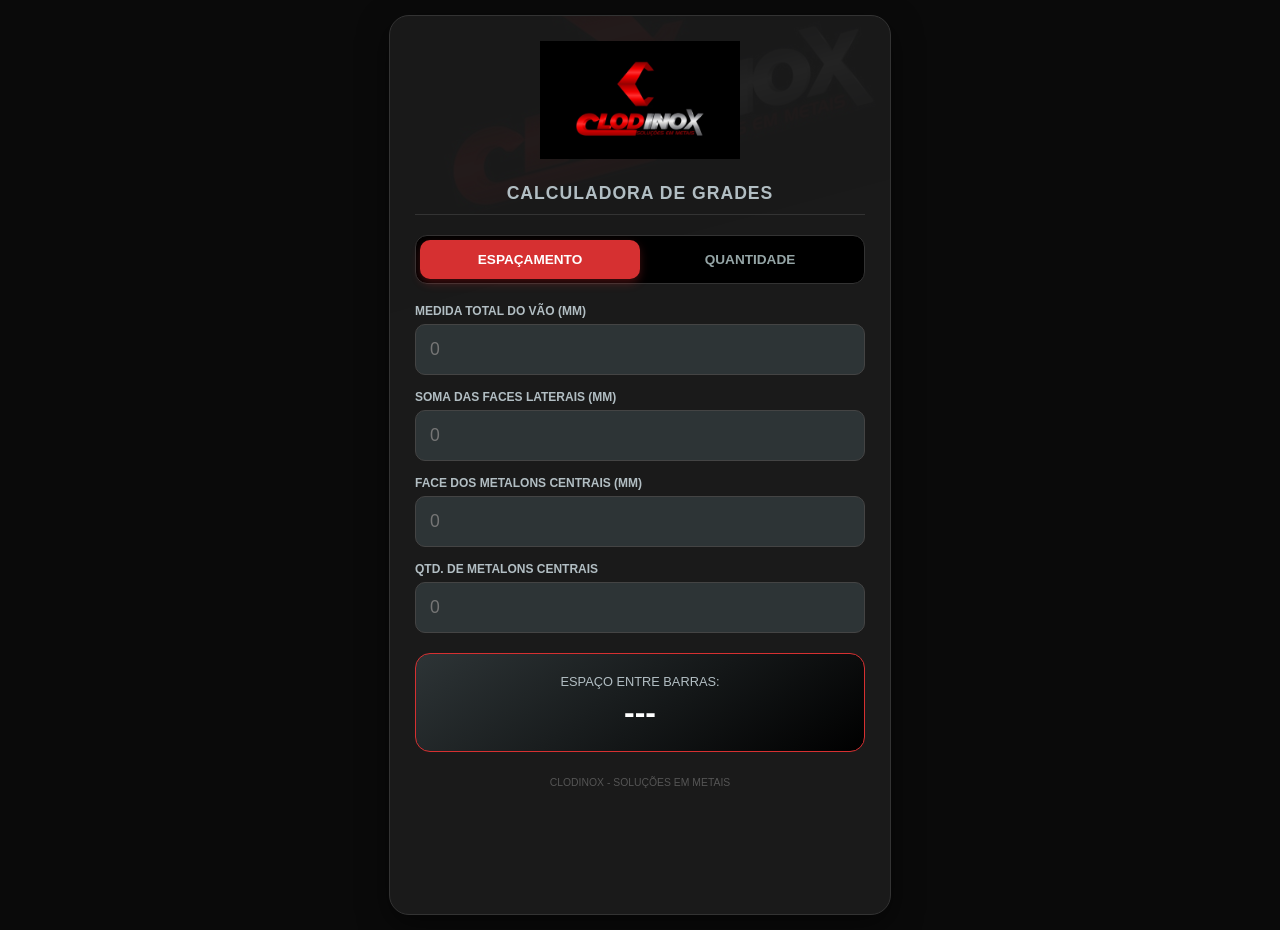
<file: index.html>
<!DOCTYPE html>
<html lang="pt-BR">
<head>
    <meta charset="UTF-8">
    <meta name="viewport" content="width=device-width, initial-scale=1.0">
    <title>Calculadora CLODINOX - Mobile</title>
    <style>
        :root {
            --primary-bg: #0a0a0a;
            --card-bg: #1a1a1a;
            --accent-red: #d63031;
            --accent-silver: #b2bec3;
            --text-main: #f5f6fa;
            --text-dim: #95a5a6;
            --input-bg: #2d3436;
            --input-border: #444;
        }
        body {
            font-family: -apple-system, BlinkMacSystemFont, "Segoe UI", Roboto, Arial, sans-serif;
            background-color: var(--primary-bg);
            color: var(--text-main);
            margin: 0;
            padding: 15px;
            display: flex;
            justify-content: center;
            min-height: 100vh;
        }
        .container {
            background: var(--card-bg);
            padding: 25px;
            border-radius: 20px;
            box-shadow: 0 10px 30px rgba(0,0,0,0.5);
            width: 100%;
            max-width: 450px;
            border: 1px solid #333;
            position: relative;
            overflow: hidden;
        }
        .watermark {
            position: absolute;
            top: 50%;
            left: 50%;
            transform: translate(-50%, -50%) rotate(-15deg);
            width: 150%;
            height: auto;
            opacity: 0.04;
            pointer-events: none;
            z-index: 0;
        }
        .container > * { position: relative; z-index: 1; }
        .logo-container { text-align: center; margin-bottom: 20px; }
        .logo-container img { max-width: 200px; height: auto; }
        h1 {
            font-size: 1.1rem;
            text-align: center;
            margin-bottom: 20px;
            color: var(--accent-silver);
            text-transform: uppercase;
            letter-spacing: 1px;
            border-bottom: 1px solid #333;
            padding-bottom: 10px;
        }
        .tab-container {
            display: flex;
            margin-bottom: 20px;
            background: #000;
            border-radius: 12px;
            padding: 4px;
            border: 1px solid #333;
        }
        .tab {
            flex: 1;
            padding: 12px;
            text-align: center;
            cursor: pointer;
            font-weight: bold;
            color: var(--text-dim);
            border-radius: 10px;
            transition: 0.3s;
            font-size: 0.85rem;
        }
        .tab.active {
            background: var(--accent-red);
            color: white;
            box-shadow: 0 4px 10px rgba(214, 48, 49, 0.3);
        }
        .input-group { margin-bottom: 15px; }
        label {
            display: block;
            margin-bottom: 6px;
            font-size: 0.75rem;
            font-weight: 600;
            color: var(--accent-silver);
            text-transform: uppercase;
        }
        input {
            width: 100%;
            padding: 14px;
            border: 1px solid var(--input-border);
            border-radius: 10px;
            box-sizing: border-box;
            font-size: 1.1rem;
            outline: none;
            background: var(--input-bg);
            color: white;
            transition: all 0.3s;
        }
        input:focus { border-color: var(--accent-red); background: #353b3d; }
        .result-box {
            margin-top: 20px;
            padding: 20px;
            background: linear-gradient(145deg, #2d3436, #000);
            border: 1px solid var(--accent-red);
            border-radius: 15px;
            text-align: center;
        }
        .result-label { font-size: 0.8rem; color: var(--accent-silver); margin-bottom: 5px; text-transform: uppercase; }
        .result-value { font-size: 2rem; font-weight: 800; color: #fff; display: block; }
        .folga-box {
            margin-top: 10px;
            font-size: 0.85rem;
            color: #ff7675;
            font-weight: 600;
            background: rgba(214, 48, 49, 0.1);
            padding: 8px;
            border-radius: 8px;
        }
        .hidden { display: none; }
        .footer { margin-top: 25px; font-size: 0.65rem; text-align: center; color: #555; text-transform: uppercase; }
    </style>
</head>
<body>

<div class="container">
    <div id="watermark-placeholder"></div>
    <div class="logo-container" id="logo-placeholder"></div>
    
    <h1>Calculadora de Grades</h1>
    
    <div class="tab-container">
        <div id="tab-direto" class="tab active" onclick="switchTab('direto')">ESPAÇAMENTO</div>
        <div id="tab-inverso" class="tab" onclick="switchTab('inverso')">QUANTIDADE</div>
    </div>

    <div class="input-group">
        <label>Medida Total do Vão (mm)</label>
        <input type="number" id="medidaTotal" placeholder="0" oninput="calcular()" inputmode="decimal">
    </div>
    <div class="input-group">
        <label>Soma das Faces Laterais (mm)</label>
        <input type="number" id="faceLaterais" placeholder="0" oninput="calcular()" inputmode="decimal">
    </div>
    <div class="input-group">
        <label>Face dos Metalons Centrais (mm)</label>
        <input type="number" id="faceCentrais" placeholder="0" oninput="calcular()" inputmode="decimal">
    </div>

    <div id="modo-direto">
        <div class="input-group">
            <label>Qtd. de Metalons Centrais</label>
            <input type="number" id="qtdMetalons" placeholder="0" oninput="calcular()" inputmode="decimal">
        </div>
        <div class="result-box">
            <div class="result-label">Espaço entre barras:</div>
            <span id="resEspacamento" class="result-value">---</span>
        </div>
    </div>

    <div id="modo-inverso" class="hidden">
        <div class="input-group">
            <label>Espaçamento Desejado (mm)</label>
            <input type="number" id="espacamentoDesejado" placeholder="0" oninput="calcular()" inputmode="decimal">
        </div>
        <div class="result-box">
            <div class="result-label">Qtd. de Metalons:</div>
            <span id="resQtd" class="result-value">---</span>
            <div id="folgaInfo" class="folga-box hidden"></div>
        </div>
    </div>

    <div class="footer">CLODINOX - SOLUÇÕES EM METAIS</div>
</div>

<script>
    const logoBase64 = "/9j/4AAQSkZJRgABAQAAAQABAAD/2wCEAAYGBgYHBgcICAcKCwoLCg8ODAwODxYQERAREBYiFRkVFRkVIh4kHhweJB42KiYmKjY+NDI0PkxERExfWl98fKcBBgYGBgcGBwgIBwoLCgsKDw4MDA4PFhAREBEQFiIVGRUVGRUiHiQeHB4kHjYqJiYqNj40MjQ+TERETF9aX3x8p//CABEIAk8D7AMBIgACEQEDEQH/xAAzAAEAAwEBAQEAAAAAAAAAAAAAAgMEBQEGBwEBAAMBAQEAAAAAAAAAAAAAAAECAwQFBv/[base64]/[base64]/mRGnGAAAAAAAAAAAAAAAAAAAAAAAAAAAAAAAAAAAAAAAAAAAAAAAAAAAAAAAA1ZVdOso08vvRSReKQikI5tfk58hZX1/PhMAAAAAAAAAAAAAAAAAAAAAAAAAAAAAAAAAAAAAAAAAAAAAAAAAAAAAAAAe9TlTp0dl7Zy+5UtJqWipaMPM+h4+/l5ht5wAAAAAAAAAAAAAAAAAAAAAAAAAAAAAAAAAAAAAAAAAAAAAAAAAAAAAAAAF/a+e05dnaU+8/sWqhaqFueaa8Fqy9XgHuhOZsV1xtea2cRbIAAAAAAAAAAAAAAAAAAAAAAAAAAAAAAAAAAAAAAAAAAAAAAAAAAAAADZt427D1Natj6NisWKx7zejXpyVSJzFaIUG/[base64]/lseavjt5mz2xze5WtrOb4dXz6XnRr0QnY5/YrSrVkjcVwvLcuPQ5/R42jVC/H061lddTywhC8nmQ6PO6PHfS8D7C/Nl82VmDP0aC5rGSejQfF5PsvkU9/Tq9Rjy9LnHF7+q4yNdJUpmTaxw+L9r8+cn6H57pJ7TWR83z/AKSZXdrGTn7vljwJAAAAAAAAAAAAAAAAAAAAAAF0Wv0zcn0EE0aQijbJ7mpvx9Jg6NOmKc6756p6tOXxf5n1Rw7OVpx5x0+Ns3r+T3qIaqa78/HKPX4Ddh0RPTXuX3s/J7vO04tMr2fbm5fZ4W3n+W1NvM7Xvt3J9Dn5Pd4+nFv+p53b6PJyx2SOLdDqmVqqKmoYOB3JotaiclfRiZWocr5v6T4kA+q6/wAv9kZcfW8PzX32J91fxPpTK1DLyLvkREAAAAAAAAAAAAAAAAAAAAAAAHV5f0GXfBa5/Vqr0wM2LocXXgDo8pfQi2zPWrpLu8fpZehfCuGXc5W3Dv5QbcHelmlxfSX0Kpry3vnZ861Zeln1blDm9y/KjbDYoV2jyNeTp8V75stj0pUOT6C/i7823mfdaM7fzbqKcxHtcTpmjkbxdLjdEsjEaI00nu35b6A0111HC+b7vCBI7/1vK2mjJP58+alH681dTONHlA+Hw/VfKgAAAAAAAAAAAAAAAAAAAAAAAFvc4nW5/WtVMu+zyqBVzduLp8QNOUADZqps5fdlXJXTPVtX5sXm6U1qtj5TpnEi+enc05adEVN5IUEdeDdfCXnjPqy+a1+Wq+KvRJDJNI9XifS9Pidln8mlWCzOd2zONEufgON9n8J3k/QM5GjFbzjkfSfIbE/Xs3qKeH9EPl+/pGhnrJ/J3b06OxnI0c+35M+zs4HXLfjPruWn50AAAAAAAAAAAAAAAAAAAAAAAEutx+lh6VyLH1PYS8Vr5/RhrwYGnzXgztAzyuJ0qGXoXqBeoF88oU2L8l8s06dNyvyL2wq8tnGnQvySvoU6r1CNL1EUX1VVX5ZRNOT36r5W6Y+nr+c8R2Y8X1P1T5cju8zJWny2ofWS+W9R9LzeZUnwG/tfLen1r5qxH0Pnzuc73HzE9bsfLkfUVfOQLc4nR9N8j30b55h81Dq8pIAAAAAAAAAAAAAAAAAAAAAAC+hFuoyaeb2pIo0kiJIiSIkiJIiSIkiJIiSIkiJIiSIkiJIiSIkiK88vNvNj5L22PkfZxOeyu62UE/Y0j5Xeqr80ReryUZiUZRK7K9M0reW10z2+pii2rRNKLZK6V+2VSl57BEq9NR5IiY6s0LY/RqpWpH5/6LjGYAAAAAAAAAAAAAAAAAAAAAAACytE7LOep19BhVvuYSdzCNzCNzCNzCNzCNzCNzCNzCNzCNzCNzCNzCNzCNzCRL2ppxznSTb5WRZKkWe1epsV+FsYEWxgLYRSXUkT9rJtjALKytsYItdXEWK0pWUiz2pCcCa9LbwpTHbyc/[base64]//EAAL/[base64]/[base64]/[base64]/MLAAAAAAAAAAAAAAAAAAAAAAAABMT/wC+++++++++++++/[base64]//8QAAv/[base64]/8A/wCLa5HzzzzzzzzzzzzzzzzzzzzzzzzzzzzzzzzzzzzzzzzzzzzzzzzzzzzzysMMMH4213zzzzzzzzzzzzzzzzzzzzzzzzzzzzzzzzzzzzzzzzzzzzzzzzzzzzy/3/8A/[base64]/5+85w/4828z/8AOMvssvOtvPvutOOPNttPPPPPPPPPPPPPPPPPPPPPPPLcgQQV/bVfobhwztbAiTk+wUQQcAfYQTUVykewf3PPPPPPPPPPPPPPPPPPPPPPP/esGloePv8Az6H2j57zC53hzb777/[base64]/wS771510/[base64]//8QAOREAAgIBAgMECAUDAwUAAAAAAQIAAxEEEiExQQUTUnEQFBUiMlBRYUBCU5GhICOBMICxNGBicsH/2gAIAQIBAT8A/wBy7uqKWY8BPXq/[base64]/BPdnuz3Z7srNYddw4Z4wfOWVXUqwyDNTS1D4PI8jN03TdN07P1HeIUJ4r/x86vpS6so3+D9JdW9NhRxxE3TdN0o1DU2q46RHV0VlOQRkfOtZpF1Ff0cfCY1bKxVhgibZtm2dl38DSx+6/O9fpO9XvEHvj+RN03TdEtZHVlPEGU2rbUrr1EtuSocef0g1qeAyrULacKrfOO0dFxN1Y/9h/8AZsM2GbDNHqbKQyDk3L7GEkkknJiIzsFHMyqta0Cj5zq9J3bblHun+J3c7ubIuTiaeju1yfiPzplDAgjIM9Tp+89Tp+89Tp+8TTVI24A5/wCzMfjiQBkmNq6V658p69X4Wi6uluuPOAgjI9DaypWKnPAwa2n7xWDKCOR9D211jLMBDrq+ikxddUeYIiW12fCwPot1FdTANmevU/RoNbSfqIliOMqwPpx6MTHoxMejExMegQ+jEx+J1GoShcnmeQluqstOWP8Aid5O8neSjWNUfqvUTv0NBtU5UKTDdkkxHZ7EQdSBAMACazVLp0HiPIRr2dizHJMQWP8ACpMfvKzh1K+cW9lIIODNJqRfVn8w4Gay/dqLPscftFZ3+FSfKMbE+JSPMRb2Ugq2DNHqRqK8/mHOD/QH9Bg/oJ/EWWLWjO3IDMu1D3WM7dZuMRR+YxNA7rnbt8zNVprdORu4g8iICTMX1aZwylVswOJmydmoH1IPhBPo1jm3UO3QHA8hAvEcJpqBTWB+bqZrKlt09gI5DI8xNk7Oc1NcegrJ/aFSSSZ2Uh32N0A/kx0SxCrDIMeva7L9CROysi5x0K/Ku1HIrRPEcn/E2wgzszTb2Nr8QpwB9/RZUlq7XXIlWkoqOVTj9TO1bf7qIOgz+8Uljidl1bUd/qcft6GY7m85SxFiHoGBPo7QvFWnYdW4CbojFdPa3iIQf8mbjOzaymmBPNiTNRelFTOx8h9TC5JJPWdkof7lh8h/pH5B2s2Lqx/4TdMmdnf9Inmf6NUe81FjfeKCpyBK9bfWgVQuB9p7R1A5hf2joz5t24DMYFIMr1t9ahRgjpmWtZa+5zkyrTva4VRNbWqd1SvJF/kwLggxdbqVUKpAAH0ljWWtudiTKNI9zAAcOplVa1oqKOA/pHyXtaokV2fTIM2xeE0eqFOVJypg1mm/UE9c036ojavTlTi0ZxO6p/XSdzT+uk7mn9dIaKCMHUJK30a0LUbFIEerTZ9y9fIzu0/VSJVpfz3j/Erv0da4R1EuFNljP36cTO5p/[base64]/jWez38az2e/jWez38az2e/jWez38az2e/jWez38az2e/jWez38az2e/jWez38az2e/jWez38az2e/jWez38aw0qccW4DHAw0V4UYxjlO5r27cdcw0oQOfDkcxqV2bQOuefWClSgDZJ55z1gprwwxnPPMFKgEZb9zFqRTniT9zmPWr4z0ndJw5nAP8xakXbgcuUZFYgnpFprXbgcs/zFpRDkZ8sw1Ic8OZyY1SMckdMQ0oerfvFUKAAMD/eR/8QARBEAAgEDAQUDCAUKBAcAAAAAAQIDAAQRBQYSEyExQVFhFBYiUFRxkaEjMkJSgQcQFVNVcoKSscEgYoDCJDNAQ2Cy0f/aAAgBAwEBPwD/AFL29vLczJFEuWY15r3n66L515r3n66L515r3n66L51d7P3ltA0pZHC9Quc49dIjyOqIpZmIAA6kmtD2eFhbhpADO49M93gK8k8K8k8Ka1Cgk9BTkMT3VreleSycaJfonP8AKfXOx+zAtolv7tfpnH0aH7Cnt95rgJXASuAlbUa/Bp00Foq75Yb0uOqr2VBcQ3EYkicMpqWKOaNo5FBVhgitT0+SxuChyUPNG7x632R2fE7pf3SfRKcxIftHvPgK41cauNV7qMVlaTXEp9GNc+/wq9vJr27muZTl5GJNWd9cWcm/C+O8HoaO0monoIh/DV3qt5dx8OZlK5z9UettltnJNWueJKCLWM+mfvH7opLZERURQFUAADoAK4PhXB8K4PhW3Wqh7hNOib0YsNL4v2D1zoukT6reLCnJBzkf7q1ZRW9lbRW8CBY0GAK4/jXH8a4/[base64]/No93kktbyECVP7jxFQ3kU8SSxOGRwCrDtBrjVxq41bdaUC6alEvXCTf2b13sptALKYWly/wDw7n0WP2GP9qEWQCK4NcGrqxiureWCVcpIpU1qVhNp97Payj0o2wD3jsNWGmXN8+EGEHVz0FNsvc9lxGfeCKv9InsYw8ssRycAAnJ9cbG7UZVNOu35jlA5/wDQ15QteULXlC1tJotpqTwXTZDRDDgfbWo444kVEUKo6AVcXEVvC8shwqir+9lvbhpX6dFXuHrgEqQQcEHINaBtEbyEQzt9Og/nHfXlfjXlfjRusgg1LuoWJICjnnwrWNUN7NuoSIUPojv8fXUUskMiSRsVZTkGvOPUu+P+WvOPUu+P+WvOPUu+P+WrrWr66hMTsoU9d0Yz/wCVKjOwVVLE9ABk1BoGpSgExBB/nOK817z9dF86n2f1KIEiMSD/ACGmVlYqwII6g/mg2cv5oY5VMYDqGAJOcGjsvqIHWI+GTUsTRSvG2N5WIOO8fmtLG7u23YIWfvPYPeaj2VvCMvKi+Ayal2WvlGUkR/iKurC8tDieFl8eo/NYaNd38TSRFAobHpV5raj96L4mn2Y1NRyEbe5qubO6tW3Z4WTuyOR9WaRo11qk+5GMRr9eQ9BVjodrYxhYo+fa55sa8k8K8k8K8k8K1XZyG/jJACTD6r/2NHSrpNTjsJUKytKqfzHqKTTgiqoXAAAFXNvFbWdxcPjEcbOf4Rmncu7O3ViSfxrZzQJdXuTnIgjwZG/[base64]/uP5tmrZNP0e1iAwzKJH8WammBRsvugDma1vVX1G8kcEiEMREnh3nxNbN381jrFo8bEB5AjjvVjivKK2zthfQ6ZGB6bXioD4OKSVURUUYCgADwFbf3S+SWkQPpSOT/ClWl1cWlxHPBIUkQ5BFWt7x7aCXpxI1bHvGa2+3JNMtn+0k4A9xB9VbB2qte3F0w/5SBV971xqWVT9bpW2+teTwx2Nsd15V3pGHUJ3fms766sphNbSmN8YyO6r/[base64]/wCg9Vfk/iDaddt28f8AsK4NCNBnerbTPnBcdwRMe7d/[base64]/J9fiN720J5sFkX8ORrj1OxdcqeYraTQpdSKTRgrOi7vMcmFHZzWgceRPXm7rXsUlRbPaussZewkKhgWAxzFfpDUv2TcfFa/SOpfsm5+K1+kdS/ZNz8VpNV1SNt5dInJ8StXdttLPqkuoJaSxyM3LBHIAYxVrf61ugXOly5+8mP6Gje3QGRYXJ8MD/wC1cahr5BEGkuPFyDV5pW0l7LxLi3lc9nTA9wrTpdRsrKC3GlXB3F5kFeZNfpHUv2Tc/Fak1PVFHo6PcH8RWp7R61GeGbc2pI5bynex4ZqWWWZy8js7HqzHJ/wmN1UEowB6Ej1NY3s1jdxXMJwyHPvHaK07WLfULdZYm/[base64]/byOtNDpyy3QQQb6yhFSViF3QOZ95NajG0dxuNDFGQo5RkkHPPP/V291cW0gkglZGHaKttr7pABPAr+KndNDbC37baX4ivPC29nl+VeeFt7PL8q88Lb2eX5V54W3s8vyrzwtvZ5flXnhbezy/KvPC29nl+VeeFt7PL8q88Lb2eX5V54W3s8vyrzwtvZ5flXnhbezy/KvPC29nl+VeeFt7PL8qO2Ftg4t5flS6jOu/6MRLMWJZAxyfE0up3YklcuG4gAZWUFSB05V+krvjCXfGQu6BgboXuxS6lcqzkCPDgBl3BunHhUOpTi6EzyHG7ukBQRu/dx3U2pTLcvLEFVSCoXcXBXuYCm1K7MkThwpj+oFAAGfCm1GdnRykOVz/217e+pr+4mjMZ3FQnJCKFzjvxVteT2wcRkYfG8pAYHHga8vuPpMbq77KSFUDmnSpr+6nEokfPEKluX3elRXMsSOiHAcqT/CciptRu5uLvyZ4hXe5fd6VPqFxcIVk3DnGW3AGOPGlv7lQgDAbsZjXl0BqG/uYV3Uflvh+YzzWk1G4QEBYjkkktGpOT4mpppJ5GkkbeY9T/AKyP/8QAOhAAAQQBAQUFBwMEAQQDAAAAAQACAxESBBATITFRBSJBUmEUIDAyUGBxI0KBM2KRsaEGNFOgQHKA/9oACAEBAAE/Av8A2oWMyWDeiwb0WDeiwb0WDeiwb0WDeikZ4j71Y3IoNr4L2V95tBcaCYzEfCItObR+8oosB6/Acb9xzcgiK+8IIa7x5qlSpUqVKlK7BloOIKa8H3JGX936aC++7+FSpUqVKlSpaiTN/oNrZeq3jVvWrfDonEE/dumg3jrPyhUFSpUqVKlS1UmDK8T96RRGR1JoDWgBWrVq1atWslNJvHk/4+82tLjQUbQxtBWrVq1atWrWplpuI8fvPmoo8B6/BLqFp7snE/ecMdcTz+FqH/t+84Y/3H4TnYi0TZ+8o2ZH0+HM+zX3k1uRQoK1atWrVq1atPfTfvMGjaaQ4fCc2xX3ox+JQ4j4U7P3fekUmJo8vhEWKThia+9IJf2n4WoZwy+9YJcuB5/BpSMwdX3oDRUMgkb6qlSpUqVKlS1EWTL8R96seWOsKJ7ZG2FSpUqVKlSpamLdyeh+9YJjE6/DxTXhwsK1atWrVq1qI95H6+H3tp592aPJZK1atWrVq1qo6dkOR2AWmxgc1i3osG9Fu2dE6r4fd8E1d0q1atWrVq09ubSEIzaa0D3JH+A+8YZb4Hn8B3uPfX3nHJkPX4TnYhE395gkG012Q+ATSc7I/erXYlb1q3rVvWretW9at61b1qe/L/8ACjGF7qC9kl9F7JL6I6WUDw++2miCmnJoKpUtXHhL6Hj996J9tLOipUtXDvNIXDnGf+D9aAJQhPit01YN6LBvRbpqMJ8EQR7jIwW8VumrdNW6anijXuiE+KETViOiwHRbpqMJ8FVbWi3LdNW6at01bpq3IRicPd0mmZIwucF7FB5V7HB5U7SRdE/TND4wDzK9ig8q9ig8qOihr5VLogGEtJ4bdHp2SBxcF7FB5V7FB5U7SRHlwTwA4gJrXONAWo+zz+8/wm6SFv7Vuo/IEYIj+wJ+gjPy8FLo5Weo2wSbuVp2UoiASDycKKmjMcr2dDsiidK/EIaKDovYoPKvY4PKtUIWuxZ/P1JkPVVXvloKewt2htAKlSpE2Tta0uNBMjDVSpUqVKk5gcnNLTWyAcSVSpUqVKk6MOT2lp26aLGFg9Fii3gsUxuer/8Ao1YrFYIQ2FrIDBMR4Hls0kWMDFii3gpO6xzvRQQPnfw/kqLTMiFALFYrFYrFYLVaIO4t5oijWzRP3kI6jgsViu0mfqB/VRxukcGtUGmETK8fFYrBa6fddxvz/wCvqUcWPPn8KrUsJZxHJQtuQKlSAU3djO0C1HHgFSpEgIyNCE0ZVKlSljybsgb3FWwyMHit5H5tlKlLHk3ZAzeTRt6lYLBPZwRZQtdnstsknmcsFgsFABdFds6Rsmm3jfmZ/pRMzkY3qUI6ACwT28Fq43FrY283lQaZsMYaFgsE+RjU7Xwt5qLW6aU0HUfVYLBGOwu0dNj+oPwdnZkuE+J5OWCwWv05fFwHFaPRCBnH5jzWCwWs1rNKym8ZTy/tRJcSSeP1GCKhkfdsLNZD3TxBb4LTR056xWKa3gtcaDW7dLHZLlisU5Svx4eO3SvvulYrFYp7akLfVBlABYpw4Kb59kUhYfRVaxWKlFSOXY0OepLvK3/awWC3a136WlkPieA/laaHdwRt9FgsFgsU6Tm0rQ6THtF48GcQsFgt2tz+pl0CwWCnJ+Vq1ep4ljD+Tt7J1JmjLHfM3/SwWC1cGcEo/t2NJaQR4LTPE0LHjxCwWCwWC1+vbCMW/MnOc5xc42T9RhjzeqVKthVJ8oHJb16ZO4H0Q4i1SqPqpdRE35eJUAO7BPiqVLJal+Up9NunZUTVSpObzKccnE7dN/WaqVKlhlrfxxVKk8cETZJ2wC4WfhUqWq/rFdhQVpS/zu/0sFigAu0f1J9Jpx4uyd/CwWCc5rZGM8XLBYLXRltPH8rQx210nieH+FgsUAFisFiu0j7PpXv8TwH8+52H/wB7X9hWCwRYO9+E/wCd352dgT3nAfyFgsFgu0+0GwgsZ8yc5z3Ek8fqWljqO+qpUqTlSnk44j+fcZO5orwXtApOkc7xTRbgEDQAWSe7giaCPE7Wnuj8LJZKd/6T/wAe5pB+rfRZLJZKHjLK/wBaWSyWolqJ20cSmd1gCyWSlOczvytIzc6aJnRqyTn0FmtMd92nPJ4RtwCyWS1JcdRkP28kyTJoKyUrRJG5p8VA3dwsZ0CyTn0FLMGsv8D/ADwWSyUj6au3Ji6OFvhZ9z/[base64]/vB/wg7gslN3oyteDJD+Dta1z3BrRZK0GnGm07WePislku1tT+jh5z/wAIAuIA5rs3QN0zc3/1D/wslkslku2IM2ZjmPqUH9Vn5Vq1ayWa1r+40evwNMOBO02pI3upbiRbiRbh6isMo7SpIsvytw9RwhvE8/clfk4NG0p8T3Otezu6pkLG+u21NJkfRdjM/UfJ0CyWSmkt61ch3JA5u4KIbuNjB4Clks07UBrST4BDUPGp318crUcokY145ELJZLJTyd9a+TOaugWg1G90zD4jgVkslPp8uLf8Kbs+S+63+Ezs7VuPyV6laLQx6bvfM/qslktROGt5rUTGea/4C7O0IhG8eO/4eiyWS12t3DRXNRTCSNrx4hZJ9OaQVqodzO5n+PqMH9VqtWrRKtark34EYpg99rclN+k2/VA38CWWuAUIt/wLpSTXwGzs1uGmH93FZLNF1lfPqoW9O8VkslJItZORp3cefDZ2VqO6Yj4cQslksk5/MqR2T3H1Wg1W4ko/KeaD7WSyWSyWSyUkwYFq9WZTiOS0GjwqWQcfALJZKTURQsL5P4HVaid88pe5dlT9x0Z8OSyWS7VgzhbMP28D9RYacPeeMmkIiveaLI+A11LUvyICZIWprwfctGRo8U+Ynlsg5E+7aL2jxTp+ic9zuewCyAmd1jW9AslI/uq1pOM0sn8BZLJPfbitbJeLdkMhila9B4IBWSkf3StQ/GJ23S658PdPFqj1Ecg7rlkslki8DmVLr42cjZU2pkl58lotLykePwFkslLO2NtkrUTumfZ5eGzSy7qZrv8AKyWSaWuDo3cniipGGORzDzBr6jG7Jg92inR5cwvZytw5bhy3DluHLcO6rdyeZbuTzLdyeZbuTzLdyeZbuTzLdyeZbqTzLcOW4ctw5COQeKxlWMvVbp/Vbhy3DluHLdPHit3J5lu5PMt3J5lu5PMtzJ1RiePcBo2vaZ//ACFe0z/+Qr2ibzlZvP7imyyN5OIXtE3nK9om85WcrvEo347RNKBQeV7RN5yt/N5yiSfH3ASOSbq52/vXt8/ojrdQf3J0j3c3Hb7RN5yvaJvOV7RN5ynPe75jfuaWXOFvUK1a7TZ32TD9w4/kfUYX4muv0Wc92uqwaOZVR9U1lizyQYw8imsskbMe5aY3IoMsrGPzIMs8OSGPLJFhDqWDRzcsRYxKwYObkQyuB2NZYsqo/MmR2FXGk6MBt7GMyCI40jGA20GcLKqPqgxh8UWsHimx2jzTmVSwaObkQyua0MmLy3rtmbvIXs/kfUopfA/[base64]/[base64]/zQ4t5Fb2Tzlb2TzlGR55uP/t+//8QALRAAAwABAwMDBAMAAgMBAAAAAAERIRAxYUFRcSBggTBQkaGxwfCg8UDR4YD/2gAIAQEAAT8h/wCVDZXscc45xzjnHOOccjgx71bJfIhEkQhCEIPS2rZ+80gEzRCEIQg8LVCNMZL3ik20kbju3IQhCEIJaJ7ehUBjNP3hPHLb6AC91PCKBMxuz9ENW/u/HRjo+j/WUuwtel+ZznnOUXSU92v/APsAlJJbfQALmfZ96KabdWKziX0P7RJtvA/pu3h7zU9xi98j+j/5izu8e80mySF5925SlKUpSinN0GOevvOf4hSlKUpSlNlfn3nXsdClKUpSlKLawxje795Zx7DYpSlKUpSmBbL3liPyQJIjuR3I7kdyO5HcjuR3I7lJ9feb1IVCIQhCEIQhbDTTafvN1unUZIa2IQhCEIQhDD596d4GkIQhCEILc3Ua1unvTqPhkIQhCEIQrDdb+9YOk/ZCEIQhCDRppjm/h70Yhp5RxBuvo/8AjC96ipvoQ/nXb6P/AHIuovesK3bBNdh/QAKcujIajnvVnVv6FSv0P/8AjB6MaJGYyZwDh6DpuPd+M/HR/QAKajLJqR5EOPR/de8Z7YfspSlKUovX0Sxb+8k2mmhHE3KUpSlG6PRFBjV+81pBNEUpSlKMQlY6n496voeY8x5jzHnPOec2i2//AAogSr7n+7P92OjjeH77at6MUj2a1K7WzHz77vG+S1Iy3z+9GyI6hBI7vX9t6Q6xRhGvQoNDhOEbujQl6ehJtxDvYIdKcYbegbuBTdRs0a1nI4ThOE4R9Fs2zI01v6LCs4P8mf7MZ2ZeGPabc4P8Gf5M2r9im4lj1q2ViP8AJn+TH2D8GNcqTglNNwOxz4HcvkSv/Sbv+M3s3/KMnPFr2hsfgmjeL/zDEddaLHyvshBJN38n+TP9mJKcr7k6n4iVIkQhCEILY0NeO+iyyQ7LUcKllz6MCbnv6wFkZdNL+sAKsrJFPXHmcn86ZM9Fvt+x+jZYmfqaNvZar+dMGYyedBH7N+wfMU+/q+6FDVP5jGMo1p8nWvOLZH5Qiqticvk1lrbLf7iSbcQtKEIQhCEIQapGhQsz/o8FzqVM38asZJbsTHr1foA30cyzz6BZ7rbSavvnRDcIE7oFGqndSh36aP7KilJaNoVG2SGv+vPC9AVfbexzlf7DlvRRIOimjZHSYvx1ET+X3epg26+yHc/kKNp0w1KCHSrr/wDXTK2GfOpv66PJc5bz+tRimv8AB3Y+s2dbf3HAGXsQhCDWR2EcIQg6abhrD6Y9AuQsvW8rbbUwwjatw2269G38Wow9N/jOJFok42a7Y0Sc8kJETXXQ8CM5MV4/dqHRiOx8gxvsv79A4n6y0YQxNnnbUdCXIugtRf8AYx/Smox+9XvqFyup/jOm6U1RyfHn0gzZekegYrf3GQuiy/RGoO3404fJjZ1Fau9SJUmzEj3ZBZGAX+Ie3zLS4TenxZFr5+q9eCb0yPY9Xr+/6PmLur41/wAY5kd1sXovFiz4y/rP6NTGhF2znGzUaXYc+NToq2C2iy5camM8dDxFf++sN3Orvy6gxkP2fqEw3qtuXDN9yh9Wfo61zTndPd6Osoe0TvY3/DsckM4kWp1H2Q1H3ei3Jp4aHgVV6FV7F9Add3hqSHfGqNCXU8TWpYJ24iuz98vL0WdOc6l/bqK3bfgI7utHSyHejJ50UWNTPdo8vH8iwWi+yscnP49D30/72pJ3H+RButvuP/tRJGJCPi4WpmTdCWdu7fcuZGJ7YpqPR7yTHn6EV+WvtkObHos3jS8DzhDTZp67nya/jYvvHl/Olmn5tWJpfha/cjp5Ljtn4LUgqDRsJWOH8vWo6yzpQ/at16Qgines74zKo+NFIreHILavAMRJHURy/Ohyibo8/oC66zwiRKn/AKekMffchL6J3Gin0Ah3bKURnsSSSweI8Q09iBuIpRLsUXYZdkddBSlOlq5FhJFHcwPWAusplHlyUo4MGthn3YXzqWeMHWsJfkRshf4aFDQ0bDG/g8kONp3XoFI7G8sS+TLWD5FqVOedxXbkIPF3MGWf0vGoxLDGfA6ZzZFC5tmo76Nl3O+5aO9of0q3wf3Fp5fR8WjJ3P0JXgpSlKUe74IQ3WBKJp4KUpSlKRN+erMx2KUpSlKNUrZxXS86toOE2UH3Z49/wakWkha7sXzpV9/R1HKLN/kZZ3GWTIRNOp+sBpbYwN3ZfcX/AEDajWsLyt2N/d7Lol2Luu/w1JJy/wAL+40fJSl0bmnDGaaz6oLkpSlKUpAxtLY5ldjZ2UpdG8jB4LRJ3hSlLo3BBC203Bo5Ru3CVGyFog/[base64]/2g0bfcer+GUpSlKUpSlKUpSlKUpSlKUpSlKUpSl08/rpAqYFsZr7IbzX6CF3X30fS66AUbOwZbbQo0DbK6VXULcewD0h08oEjTpsM49Xph+7JTmyLffBklRtq6JnsIf/OZ7oNvySH0Qzrp14BqHdMUj6rUwjuL7ljN0degkfUpSlKUpSlKUpSlKUpSlKUpSlKUpSqm6XFSUSJUS9iQplCH1ssaqOkEQiJVQ63AzfciYXOe9306+5072ukSzjcw9xcbYvwwQNFMpDHUx1LxYg4MzIWAXAyxK1GX1EkdOrthZZXSvjstKL4eClE94/3RNrZnPOWcs5ZyzlnLOWcs5ZyzlnLOWcs5ZyzlnLOWcs5ZyzlnLOWcs5ZyzlnLOX9LZBtt1/8AmOq5Pg/70/70Vxhcv/l+/wD/xAAtEAEAAgAFAgYDAAEFAQAAAAABABEhMVFhcRBBIDBggZHxUKGxwUCAoNHh8P/aAAgBAQABPxD/AJULUmHPfyIAAAEE4LuPWo3I7oXdB4/8LUQRGNWaW3rMSLWBM7u6vj/[base64]/QRbP44tnB0PyytlA76+r25Eu20tLS0tLS0tO9AYOjK+ihMpx5fBTaY93rGjwxg6PI/ndffwFeY8toqqr6xdqkbGY5ayHj/AIwUp0avPsasfti+s3ZpId940fH+7xiFqCLVl2etaoycybPxmz8Zs/GbPxmx8SbHxmx8ZaLA/7FGjF1Wom5DchgpBlYxEUSn11m+kkxuRJ1KiUL+713czE9h6j31gb81N07G4jsMZnxALIRTsmULgwGJ7GWhD4Lci9bf5QYlKh4AAKvYhIummbP6cwDL45mXxTKh4Qaw2OEaKHR63HkuPgtrrfmOyUGWp+GIIEdHwNjGGdz8pvflF0PvOD76afyZu/lNz8pcXG9o4BkA2HVjwCO5+U3PyiQGMmDPUwpWUYucgQun8r7sOKL1asGo+PCK9pT+QdY4sSdTP8REaejIP9lAoJiPRjHELoc4C6PsHboWm/bgpEDFVNz8ogWv5SlRbns2PyIKgFrFQmOCDx/v7U1w8ugIBmsAXsHRjgosgtjI911Dhy6TAZfd4wK0eHuRqPDqdNnijxgKsDsYtPh16q9RDk6PB3Rrp/th9dsZRgBY4MeqMT2eiAae6ujtwTKEZj43FbytB+L7ufifEUlkBv+qE1IRHMTod5v9fl03in0nju1/G7C5tY6r0iUAVYnKhjO3/uKqq2v5A0Fq4EBEL/AF5X/eCR7MtCXg6tGUTsre3UVLUThYpT36hXaUEK53jrPUzJx0Jo2Y5127IWLOrcA7/RZxi3oNRWUecjtECYQ1OoBwwlreJTDSXSTYxYRhgAE4REEzYOBEK7ENm281wycJwnCYYg2tyOAt+bI3Laja8YBjAh7ThHSTNh/tE8MbTJbl9/vLOE4Rt9xkq/ToWZ2oiDFOE4QkTMimc/9DoDAnxnKcJwlSW8qZ0g4Q96eycJwmFNMZj/ALtCOAUtar+RqMFYNDw/nLbtHsuIcbIBLPBxkUcdLhBZ6s4ThDCtYww0tJcYHXKQw8mcJwhT3GGDFL4I6RV6WCtC3OE4TYmOQ4SCIMAJwnKMJePtP8umLxTDLKAnRiJh3RejZiJ2+NLhOEsrUdgAm/[base64]/wB/J6tmhisH2IAdoWrfmz4RqLUGSx/BE0mehQoJwmBWnynhOEIIiYERoDV/7LOEamUGbYXxwXjOEcVZ9oIWnEkiUqra9X1ZXZwnCCCtf+4QI/8Al6Ym5E+E4ThBDkREcM21fyV4mN8DA8ASjkTjFEKMG5p4C9KHAySFsjUj6MaGUcLskAjID4nKVMvPCGm0Ix080X36CwasAbt/CcpXa5Uzm/A3a2U5TlDHnC12E4znKcpVzaf36iNagJQrtk5RlcSkfOiDMpCNqFYar2JzliB2buJlZWOx2VvimWihTRlZlvKDo9mX1VDDqxZWHbVHdl6ND+yB9iVnPJCNblcgeBKlV7vNZWEKoxdyo7+aV94HxebKwYYSOrKwsKXlm8PYJs/kmI7BAPkfwJWVgAzhA7ApzYEVVVtfHpEGLS0VRKoZ9YaRlOOZloqiEb7hDKpGnoCoBaxrB3ItLS/XLBywWOa80Wigtz5+utJSs7+y0tMUqpXJKRXXI5znNemLKwrU0AmFL72Jzl3C4KaFc4anrOB1LnOc5znNeTcohFN1aKScwznE39w5JZAvnayeoCSDWqzBS82c5wUVwCFe/wC+3HAlAFqsFExx06JznOc5zg4vC32/JCdyr4BUOiq3O/weRxoHt12qRhRNTNr5za+cEV/eOpsn2674ljBqjqdmYIG3uJDna0Ouzf6yeTKmZAHShkWgBkR+RioG7k+OqAVY9/o7usvIwu9+rUI4EgTWCGt6SZezvbXSL17yt65bC2Ki25arZeIAffwdXDgQj4qiposWApc/XfC+b35MNbpxRZ7JDXFAgUUQxZRtPXVwzHpB6FY2cN8O9H1wMse+9DGFD7ukCAgyYkhpc1xj8jc/BFueX1g2Fnkaj4nlx8f5AZDGA2ygECsosfI/nYT9iVr7b8j+0EB3YxWTvdelxlNU5wnHAI6bijHti4NHLOc5xn3a2EqgG93Hx0fEt+4zJznOCiuAS0Wqintc3tHVFobHWDXAIjYjOc5znOc5znAw3S4uW7G9r5GHWSLft1ZznOX7MMHZiKsC4PCETHle8nOc4GGn/X/kdvzOfUWxIipguuLk7kSsBxPFv6PI/vUatl5aFU3YvWbnA9nejn4OgzYNgXoYsAceze7034V7Hi8JZpbFrViFq7dumSWhytTL6A9ic5XRxwTnLKRCm2JznOWLINEu4SWX6Ojg/wBywSXphIznMGOKV8y1FQ9x6gW+yRFueKE5znOcXBNVqH7NQVKrlc+YJ3Jf6znOcL8URYjI7Y6Jhx/pEAgjOcxnzrLYwdq3YtV/kSt8Q9w8AJxgssYHiXoznePueGSQtQTyIiIiIzWCrbfpAWycidbkIbsE4I/avBJCig8ERDIzq/uy4uFrZ4KNQFaJ1VTaSS+G8ozcG0GffT76EgDUv/EQ2I1b6i3qgGffSpJINR26vgHalKmGAAdjcBM5kJWZFbXVdBREzGAAE/vp99LEbd8GLAHv9AYiMPCDg++8n5G3X/E/hQAAAAAEDnAROFaMiGZVBol5PWa6EvahnSECMhaiKyzgQLKhVsRfjYqLKXcMu4IpLnIphA4skaJRoI+RWvaLWNUbKaHSw3vExxInYY0RzEHARInQ/fR44xoqZ/KQRWNDLeFC5kGQaJUiWYkqrU7QrdaF0lEC1WdHShAfsEyELDh1yYLa4dPkiKRKR/I0BsoF/wAGAAAAAFXcKKTNXqESxJVxZKBEexgIHuVAtmFdLhtNKIKbn/[base64]/KYohwwLL52ffz7+ffz7+ffz7+ffz7+ffz7+ffz7+ffz7+ffz7+ffz7+ffz7+ffz7+ffz7+ffz7+ffz7+ffz7+KCNLv5V7er2GOktf9Y1airVT77PvsR6dIn/L9/9k=";
    let currentMode = 'direto';

    function switchTab(mode) {
        currentMode = mode;
        document.getElementById('tab-direto').classList.toggle('active', mode === 'direto');
        document.getElementById('tab-inverso').classList.toggle('active', mode === 'inverso');
        document.getElementById('modo-direto').classList.toggle('hidden', mode !== 'direto');
        document.getElementById('modo-inverso').classList.toggle('hidden', mode !== 'inverso');
        calcular();
    }

    function calcular() {
        const total = parseFloat(document.getElementById('medidaTotal').value) || 0;
        const laterais = parseFloat(document.getElementById('faceLaterais').value) || 0;
        const faceC = parseFloat(document.getElementById('faceCentrais').value) || 0;

        if (total <= 0) return;

        if (currentMode === 'direto') {
            const qtd = parseFloat(document.getElementById('qtdMetalons').value) || 0;
            const res = (total - laterais - (faceC * qtd)) / (qtd + 1);
            document.getElementById('resEspacamento').innerText = res > 0 ? res.toFixed(2) + ' mm' : '---';
        } else {
            const espD = parseFloat(document.getElementById('espacamentoDesejado').value) || 0;
            if (espD > 0) {
                const qtdExata = (total - laterais - espD) / (espD + faceC);
                const qtdArr = Math.round(qtdExata);
                document.getElementById('resQtd').innerText = qtdArr + ' un';
                
                // Cálculo da Folga: Diferença entre o total real e o total com a qtd arredondada
                // Total Ocupado = Laterais + (FaceC * Qtd) + (EspD * (Qtd + 1))
                // Mas queremos saber a folga se mantivermos o EspD fixo ou se distribuirmos
                // Vamos mostrar a folga total que sobra no vão
                const totalOcupado = laterais + (faceC * qtdArr) + (espD * (qtdArr + 1));
                const folga = total - totalOcupado;
                
                const folgaEl = document.getElementById('folgaInfo');
                folgaEl.classList.remove('hidden');
                folgaEl.innerHTML = `Folga Total: ${folga.toFixed(2)} mm<br><small>(Diferença no vão total)</small>`;
            }
        }
    }

    document.getElementById('logo-placeholder').innerHTML = `<img src="data:image/jpeg;base64,${logoBase64}">`;
    document.getElementById('watermark-placeholder').innerHTML = `<img src="data:image/jpeg;base64,${logoBase64}" class="watermark">`;
</script>
</body>
</html>
</file>
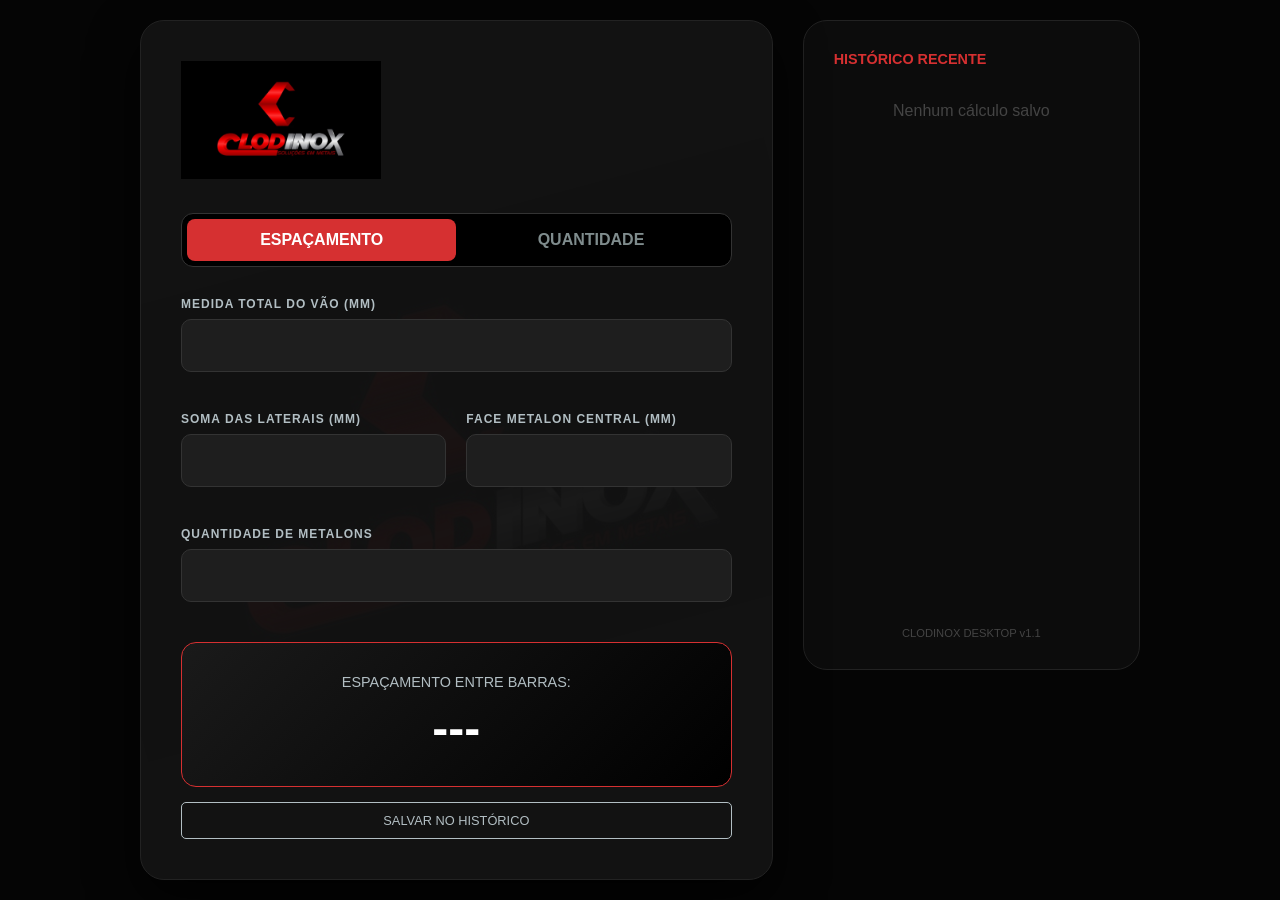
<file: desktop.html>
<!DOCTYPE html>
<html lang="pt-BR">
<head>
    <meta charset="UTF-8">
    <meta name="viewport" content="width=device-width, initial-scale=1.0">
    <title>CLODINOX - Desktop</title>
    <style>
        :root {
            --primary-bg: #050505;
            --card-bg: #121212;
            --accent-red: #d63031;
            --accent-silver: #b2bec3;
            --text-main: #f5f6fa;
            --text-dim: #7f8c8d;
            --input-bg: #1e1e1e;
            --input-border: #333;
        }
        * { box-sizing: border-box; }
        body {
            font-family: 'Segoe UI', Roboto, Helvetica, Arial, sans-serif;
            background-color: var(--primary-bg);
            color: var(--text-main);
            margin: 0;
            display: flex;
            justify-content: center;
            align-items: center;
            min-height: 100vh;
            padding: 20px;
        }
        .main-wrapper {
            display: flex;
            gap: 30px;
            max-width: 1000px;
            width: 100%;
            position: relative;
        }
        .container {
            background: var(--card-bg);
            padding: 40px;
            border-radius: 24px;
            box-shadow: 0 20px 50px rgba(0,0,0,0.8);
            flex: 2;
            border: 1px solid #222;
            position: relative;
            overflow: hidden;
        }
        .sidebar {
            flex: 1;
            background: rgba(18, 18, 18, 0.6);
            padding: 30px;
            border-radius: 24px;
            border: 1px solid #222;
            display: flex;
            flex-direction: column;
            max-height: 650px;
        }
        .watermark {
            position: absolute;
            top: 50%;
            left: 50%;
            transform: translate(-50%, -50%) rotate(-15deg);
            width: 120%;
            opacity: 0.03;
            pointer-events: none;
            z-index: 0;
        }
        .content-z { position: relative; z-index: 1; }
        .logo-header { text-align: left; margin-bottom: 30px; }
        .logo-header img { max-width: 200px; height: auto; }
        .tabs {
            display: flex;
            background: #000;
            padding: 5px;
            border-radius: 12px;
            margin-bottom: 30px;
            border: 1px solid #333;
        }
        .tab {
            flex: 1;
            padding: 12px;
            text-align: center;
            cursor: pointer;
            border-radius: 8px;
            font-weight: bold;
            color: var(--text-dim);
            transition: 0.3s;
        }
        .tab.active { background: var(--accent-red); color: white; }
        .grid-inputs { display: grid; grid-template-columns: 1fr 1fr; gap: 20px; }
        .input-group { margin-bottom: 20px; }
        .full-width { grid-column: span 2; }
        label {
            display: block;
            margin-bottom: 8px;
            font-size: 0.75rem;
            font-weight: bold;
            color: var(--accent-silver);
            text-transform: uppercase;
            letter-spacing: 1px;
        }
        input {
            width: 100%;
            padding: 15px;
            background: var(--input-bg);
            border: 1px solid var(--input-border);
            border-radius: 10px;
            color: white;
            font-size: 1.1rem;
            outline: none;
            transition: 0.3s;
        }
        input:focus { border-color: var(--accent-red); box-shadow: 0 0 10px rgba(214, 48, 49, 0.2); }
        .result-display {
            margin-top: 20px;
            background: linear-gradient(135deg, #1a1a1a, #000);
            padding: 30px;
            border-radius: 15px;
            border: 1px solid var(--accent-red);
            text-align: center;
        }
        .result-val { font-size: 3rem; font-weight: 800; color: white; display: block; margin-top: 10px; }
        .folga-res { color: #ff7675; font-size: 0.9rem; margin-top: 10px; font-weight: bold; }
        .history-title { font-size: 0.9rem; font-weight: bold; color: var(--accent-red); margin-bottom: 15px; text-transform: uppercase; }
        .history-list { overflow-y: auto; flex-grow: 1; }
        .history-item { padding: 10px; border-bottom: 1px solid #222; font-size: 0.85rem; color: var(--text-dim); }
        .hidden { display: none; }
        .btn-save {
            margin-top: 15px;
            padding: 10px;
            background: transparent;
            border: 1px solid var(--accent-silver);
            color: var(--accent-silver);
            border-radius: 5px;
            cursor: pointer;
            width: 100%;
            font-size: 0.8rem;
        }
        .btn-save:hover { background: var(--accent-silver); color: black; }
    </style>
</head>
<body>

<div class="main-wrapper">
    <div class="container">
        <div id="watermark-bg"></div>
        <div class="content-z">
            <div class="logo-header" id="logo-place"></div>
            <div class="tabs">
                <div id="t-dir" class="tab active" onclick="setMode('direto')">ESPAÇAMENTO</div>
                <div id="t-inv" class="tab" onclick="setMode('inverso')">QUANTIDADE</div>
            </div>
            <div class="grid-inputs">
                <div class="input-group full-width">
                    <label>Medida Total do Vão (mm)</label>
                    <input type="number" id="total" oninput="calc()">
                </div>
                <div class="input-group">
                    <label>Soma das Laterais (mm)</label>
                    <input type="number" id="lat" oninput="calc()">
                </div>
                <div class="input-group">
                    <label>Face Metalon Central (mm)</label>
                    <input type="number" id="face" oninput="calc()">
                </div>
                <div id="f-dir" class="input-group full-width">
                    <label>Quantidade de Metalons</label>
                    <input type="number" id="qtd" oninput="calc()">
                </div>
                <div id="f-inv" class="input-group full-width hidden">
                    <label>Espaçamento Desejado (mm)</label>
                    <input type="number" id="esp" oninput="calc()">
                </div>
            </div>
            <div class="result-display">
                <span id="res-label" style="color: var(--accent-silver); font-size: 0.9rem;">ESPAÇAMENTO ENTRE BARRAS:</span>
                <span id="res-val" class="result-val">---</span>
                <div id="res-folga" class="folga-res hidden"></div>
            </div>
            <button class="btn-save" onclick="saveToHistory()">SALVAR NO HISTÓRICO</button>
        </div>
    </div>
    <div class="sidebar">
        <div class="history-title">Histórico Recente</div>
        <div id="history" class="history-list">
            <div style="text-align:center; padding-top:20px; color:#444;">Nenhum cálculo salvo</div>
        </div>
        <div style="margin-top:auto; font-size:0.7rem; color:#444; text-align:center;">CLODINOX DESKTOP v1.1</div>
    </div>
</div>

<script>
    const logoBase64 = "/9j/4AAQSkZJRgABAQAAAQABAAD/2wCEAAYGBgYHBgcICAcKCwoLCg8ODAwODxYQERAREBYiFRkVFRkVIh4kHhweJB42KiYmKjY+NDI0PkxERExfWl98fKcBBgYGBgcGBwgIBwoLCgsKDw4MDA4PFhAREBEQFiIVGRUVGRUiHiQeHB4kHjYqJiYqNj40MjQ+TERETF9aX3x8p//CABEIAk8D7AMBIgACEQEDEQH/xAAzAAEAAwEBAQEAAAAAAAAAAAAAAgMEBQEGBwEBAAMBAQEAAAAAAAAAAAAAAAECAwQFBv/[base64]/[base64]/mRGnGAAAAAAAAAAAAAAAAAAAAAAAAAAAAAAAAAAAAAAAAAAAAAAAAAAAAAAAA1ZVdOso08vvRSReKQikI5tfk58hZX1/PhMAAAAAAAAAAAAAAAAAAAAAAAAAAAAAAAAAAAAAAAAAAAAAAAAAAAAAAAAe9TlTp0dl7Zy+5UtJqWipaMPM+h4+/l5ht5wAAAAAAAAAAAAAAAAAAAAAAAAAAAAAAAAAAAAAAAAAAAAAAAAAAAAAAAAF/a+e05dnaU+8/sWqhaqFueaa8Fqy9XgHuhOZsV1xtea2cRbIAAAAAAAAAAAAAAAAAAAAAAAAAAAAAAAAAAAAAAAAAAAAAAAAAAAAADZt427D1Natj6NisWKx7zejXpyVSJzFaIUG/[base64]/lseavjt5mz2xze5WtrOb4dXz6XnRr0QnY5/YrSrVkjcVwvLcuPQ5/R42jVC/H061lddTywhC8nmQ6PO6PHfS8D7C/Nl82VmDP0aC5rGSejQfF5PsvkU9/Tq9Rjy9LnHF7+q4yNdJUpmTaxw+L9r8+cn6H57pJ7TWR83z/AKSZXdrGTn7vljwJAAAAAAAAAAAAAAAAAAAAAAF0Wv0zcn0EE0aQijbJ7mpvx9Jg6NOmKc6756p6tOXxf5n1Rw7OVpx5x0+Ns3r+T3qIaqa78/HKPX4Ddh0RPTXuX3s/J7vO04tMr2fbm5fZ4W3n+W1NvM7Xvt3J9Dn5Pd4+nFv+p53b6PJyx2SOLdDqmVqqKmoYOB3JotaiclfRiZWocr5v6T4kA+q6/wAv9kZcfW8PzX32J91fxPpTK1DLyLvkREAAAAAAAAAAAAAAAAAAAAAAAHV5f0GXfBa5/Vqr0wM2LocXXgDo8pfQi2zPWrpLu8fpZehfCuGXc5W3Dv5QbcHelmlxfSX0Kpry3vnZ861Zeln1blDm9y/KjbDYoV2jyNeTp8V75stj0pUOT6C/i7823mfdaM7fzbqKcxHtcTpmjkbxdLjdEsjEaI00nu35b6A0111HC+b7vCBI7/1vK2mjJP58+alH681dTONHlA+Hw/VfKgAAAAAAAAAAAAAAAAAAAAAAAFvc4nW5/WtVMu+zyqBVzduLp8QNOUADZqps5fdlXJXTPVtX5sXm6U1qtj5TpnEi+enc05adEVN5IUEdeDdfCXnjPqy+a1+Wq+KvRJDJNI9XifS9Pidln8mlWCzOd2zONEufgON9n8J3k/QM5GjFbzjkfSfIbE/Xs3qKeH9EPl+/pGhnrJ/J3b06OxnI0c+35M+zs4HXLfjPruWn50AAAAAAAAAAAAAAAAAAAAAAAEutx+lh6VyLH1PYS8Vr5/RhrwYGnzXgztAzyuJ0qGXoXqBeoF88oU2L8l8s06dNyvyL2wq8tnGnQvySvoU6r1CNL1EUX1VVX5ZRNOT36r5W6Y+nr+c8R2Y8X1P1T5cju8zJWny2ofWS+W9R9LzeZUnwG/tfLen1r5qxH0Pnzuc73HzE9bsfLkfUVfOQLc4nR9N8j30b55h81Dq8pIAAAAAAAAAAAAAAAAAAAAAAC+hFuoyaeb2pIo0kiJIiSIkiJIiSIkiJIiSIkiJIiSIkiJIiSIkiK88vNvNj5L22PkfZxOeyu62UE/Y0j5Xeqr80ReryUZiUZRK7K9M0reW10z2+pii2rRNKLZK6V+2VSl57BEq9NR5IiY6s0LY/RqpWpH5/6LjGYAAAAAAAAAAAAAAAAAAAAAAACytE7LOep19BhVvuYSdzCNzCNzCNzCNzCNzCNzCNzCNzCNzCNzCNzCNzCNzCRL2ppxznSTb5WRZKkWe1epsV+FsYEWxgLYRSXUkT9rJtjALKytsYItdXEWK0pWUiz2pCcCa9LbwpTHbyc/[base64]//EAAL/[base64]/[base64]/[base64]/MLAAAAAAAAAAAAAAAAAAAAAAAABMT/wC+++++++++++++/[base64]//8QAAv/[base64]/8A/wCLa5HzzzzzzzzzzzzzzzzzzzzzzzzzzzzzzzzzzzzzzzzzzzzzzzzzzzzzysMMMH4213zzzzzzzzzzzzzzzzzzzzzzzzzzzzzzzzzzzzzzzzzzzzzzzzzzzzy/3/8A/[base64]/5+85w/4828z/8AOMvssvOtvPvutOOPNttPPPPPPPPPPPPPPPPPPPPPPPLcgQQV/bVfobhwztbAiTk+wUQQcAfYQTUVykewf3PPPPPPPPPPPPPPPPPPPPPPP/esGloePv8Az6H2j57zC53hzb777/[base64]/wS771510/[base64]//8QAOREAAgIBAgMECAUDAwUAAAAAAQIAAxEEEiExQQUTUnEQFBUiMlBRYUBCU5GhICOBMICxNGBicsH/2gAIAQIBAT8A/wBy7uqKWY8BPXq/[base64]/BPdnuz3Z7srNYddw4Z4wfOWVXUqwyDNTS1D4PI8jN03TdN07P1HeIUJ4r/x86vpS6so3+D9JdW9NhRxxE3TdN0o1DU2q46RHV0VlOQRkfOtZpF1Ff0cfCY1bKxVhgibZtm2dl38DSx+6/O9fpO9XvEHvj+RN03TdEtZHVlPEGU2rbUrr1EtuSocef0g1qeAyrULacKrfOO0dFxN1Y/9h/8AZsM2GbDNHqbKQyDk3L7GEkkknJiIzsFHMyqta0Cj5zq9J3bblHun+J3c7ubIuTiaeju1yfiPzplDAgjIM9Tp+89Tp+89Tp+8TTVI24A5/wCzMfjiQBkmNq6V658p69X4Wi6uluuPOAgjI9DaypWKnPAwa2n7xWDKCOR9D211jLMBDrq+ikxddUeYIiW12fCwPot1FdTANmevU/RoNbSfqIliOMqwPpx6MTHoxMejExMegQ+jEx+J1GoShcnmeQluqstOWP8Aid5O8neSjWNUfqvUTv0NBtU5UKTDdkkxHZ7EQdSBAMACazVLp0HiPIRr2dizHJMQWP8ACpMfvKzh1K+cW9lIIODNJqRfVn8w4Gay/dqLPscftFZ3+FSfKMbE+JSPMRb2Ugq2DNHqRqK8/mHOD/QH9Bg/oJ/EWWLWjO3IDMu1D3WM7dZuMRR+YxNA7rnbt8zNVprdORu4g8iICTMX1aZwylVswOJmydmoH1IPhBPo1jm3UO3QHA8hAvEcJpqBTWB+bqZrKlt09gI5DI8xNk7Oc1NcegrJ/aFSSSZ2Uh32N0A/kx0SxCrDIMeva7L9CROysi5x0K/Ku1HIrRPEcn/E2wgzszTb2Nr8QpwB9/RZUlq7XXIlWkoqOVTj9TO1bf7qIOgz+8Uljidl1bUd/qcft6GY7m85SxFiHoGBPo7QvFWnYdW4CbojFdPa3iIQf8mbjOzaymmBPNiTNRelFTOx8h9TC5JJPWdkof7lh8h/pH5B2s2Lqx/4TdMmdnf9Inmf6NUe81FjfeKCpyBK9bfWgVQuB9p7R1A5hf2joz5t24DMYFIMr1t9ahRgjpmWtZa+5zkyrTva4VRNbWqd1SvJF/kwLggxdbqVUKpAAH0ljWWtudiTKNI9zAAcOplVa1oqKOA/pHyXtaokV2fTIM2xeE0eqFOVJypg1mm/UE9c036ojavTlTi0ZxO6p/XSdzT+uk7mn9dIaKCMHUJK30a0LUbFIEerTZ9y9fIzu0/VSJVpfz3j/Erv0da4R1EuFNljP36cTO5p/[base64]/jWez38az2e/jWez38az2e/jWez38az2e/jWez38az2e/jWez38az2e/jWez38az2e/jWez38az2e/jWez38aw0qccW4DHAw0V4UYxjlO5r27cdcw0oQOfDkcxqV2bQOuefWClSgDZJ55z1gprwwxnPPMFKgEZb9zFqRTniT9zmPWr4z0ndJw5nAP8xakXbgcuUZFYgnpFprXbgcs/zFpRDkZ8sw1Ic8OZyY1SMckdMQ0oerfvFUKAAMD/eR/8QARBEAAgEDAQUDCAUKBAcAAAAAAQIDAAQRBQYSEyExQVFhFBYiUFRxkaEjMkJSgQcQFVNVcoKSscEgYoDCJDNAQ2Cy0f/aAAgBAwEBPwD/AFL29vLczJFEuWY15r3n66L515r3n66L515r3n66L51d7P3ltA0pZHC9Quc49dIjyOqIpZmIAA6kmtD2eFhbhpADO49M93gK8k8K8k8Ka1Cgk9BTkMT3VreleSycaJfonP8AKfXOx+zAtolv7tfpnH0aH7Cnt95rgJXASuAlbUa/Bp00Foq75Yb0uOqr2VBcQ3EYkicMpqWKOaNo5FBVhgitT0+SxuChyUPNG7x632R2fE7pf3SfRKcxIftHvPgK41cauNV7qMVlaTXEp9GNc+/wq9vJr27muZTl5GJNWd9cWcm/C+O8HoaO0monoIh/DV3qt5dx8OZlK5z9UettltnJNWueJKCLWM+mfvH7opLZERURQFUAADoAK4PhXB8K4PhW3Wqh7hNOib0YsNL4v2D1zoukT6reLCnJBzkf7q1ZRW9lbRW8CBY0GAK4/jXH8a4/[base64]/No93kktbyECVP7jxFQ3kU8SSxOGRwCrDtBrjVxq41bdaUC6alEvXCTf2b13sptALKYWly/wDw7n0WP2GP9qEWQCK4NcGrqxiureWCVcpIpU1qVhNp97Payj0o2wD3jsNWGmXN8+EGEHVz0FNsvc9lxGfeCKv9InsYw8ssRycAAnJ9cbG7UZVNOu35jlA5/wDQ15QteULXlC1tJotpqTwXTZDRDDgfbWo444kVEUKo6AVcXEVvC8shwqir+9lvbhpX6dFXuHrgEqQQcEHINaBtEbyEQzt9Og/nHfXlfjXlfjRusgg1LuoWJICjnnwrWNUN7NuoSIUPojv8fXUUskMiSRsVZTkGvOPUu+P+WvOPUu+P+WvOPUu+P+WrrWr66hMTsoU9d0Yz/wCVKjOwVVLE9ABk1BoGpSgExBB/nOK817z9dF86n2f1KIEiMSD/ACGmVlYqwII6g/mg2cv5oY5VMYDqGAJOcGjsvqIHWI+GTUsTRSvG2N5WIOO8fmtLG7u23YIWfvPYPeaj2VvCMvKi+Ayal2WvlGUkR/iKurC8tDieFl8eo/NYaNd38TSRFAobHpV5raj96L4mn2Y1NRyEbe5qubO6tW3Z4WTuyOR9WaRo11qk+5GMRr9eQ9BVjodrYxhYo+fa55sa8k8K8k8K8k8K1XZyG/jJACTD6r/2NHSrpNTjsJUKytKqfzHqKTTgiqoXAAAFXNvFbWdxcPjEcbOf4Rmncu7O3ViSfxrZzQJdXuTnIgjwZG/[base64]/uP5tmrZNP0e1iAwzKJH8WammBRsvugDma1vVX1G8kcEiEMREnh3nxNbN381jrFo8bEB5AjjvVjivKK2zthfQ6ZGB6bXioD4OKSVURUUYCgADwFbf3S+SWkQPpSOT/ClWl1cWlxHPBIUkQ5BFWt7x7aCXpxI1bHvGa2+3JNMtn+0k4A9xB9VbB2qte3F0w/5SBV971xqWVT9bpW2+teTwx2Nsd15V3pGHUJ3fms766sphNbSmN8YyO6r/[base64]/wCg9Vfk/iDaddt28f8AsK4NCNBnerbTPnBcdwRMe7d/[base64]/J9fiN720J5sFkX8ORrj1OxdcqeYraTQpdSKTRgrOi7vMcmFHZzWgceRPXm7rXsUlRbPaussZewkKhgWAxzFfpDUv2TcfFa/SOpfsm5+K1+kdS/ZNz8VpNV1SNt5dInJ8StXdttLPqkuoJaSxyM3LBHIAYxVrf61ugXOly5+8mP6Gje3QGRYXJ8MD/wC1cahr5BEGkuPFyDV5pW0l7LxLi3lc9nTA9wrTpdRsrKC3GlXB3F5kFeZNfpHUv2Tc/Fak1PVFHo6PcH8RWp7R61GeGbc2pI5bynex4ZqWWWZy8js7HqzHJ/wmN1UEowB6Ej1NY3s1jdxXMJwyHPvHaK07WLfULdZYm/[base64]/byOtNDpyy3QQQb6yhFSViF3QOZ95NajG0dxuNDFGQo5RkkHPPP/V291cW0gkglZGHaKttr7pABPAr+KndNDbC37baX4ivPC29nl+VeeFt7PL8q88Lb2eX5V54W3s8vyrzwtvZ5flXnhbezy/KvPC29nl+VeeFt7PL8q88Lb2eX5V54W3s8vyrzwtvZ5flXnhbezy/KvPC29nl+VeeFt7PL8qO2Ftg4t5flS6jOu/6MRLMWJZAxyfE0up3YklcuG4gAZWUFSB05V+krvjCXfGQu6BgboXuxS6lcqzkCPDgBl3BunHhUOpTi6EzyHG7ukBQRu/dx3U2pTLcvLEFVSCoXcXBXuYCm1K7MkThwpj+oFAAGfCm1GdnRykOVz/217e+pr+4mjMZ3FQnJCKFzjvxVteT2wcRkYfG8pAYHHga8vuPpMbq77KSFUDmnSpr+6nEokfPEKluX3elRXMsSOiHAcqT/CciptRu5uLvyZ4hXe5fd6VPqFxcIVk3DnGW3AGOPGlv7lQgDAbsZjXl0BqG/uYV3Uflvh+YzzWk1G4QEBYjkkktGpOT4mpppJ5GkkbeY9T/AKyP/8QAOhAAAQQBAQUFBwMEAQQDAAAAAQACAxESBBATITFRBSJBUmEUIDAyUGBxI0KBM2KRsaEGNFOgQHKA/9oACAEBAAE/Av8A2oWMyWDeiwb0WDeiwb0WDeiwb0WDeikZ4j71Y3IoNr4L2V95tBcaCYzEfCItObR+8oosB6/Acb9xzcgiK+8IIa7x5qlSpUqVKlK7BloOIKa8H3JGX936aC++7+FSpUqVKlSpaiTN/oNrZeq3jVvWrfDonEE/dumg3jrPyhUFSpUqVKlS1UmDK8T96RRGR1JoDWgBWrVq1atWslNJvHk/4+82tLjQUbQxtBWrVq1atWrWplpuI8fvPmoo8B6/BLqFp7snE/ecMdcTz+FqH/t+84Y/3H4TnYi0TZ+8o2ZH0+HM+zX3k1uRQoK1atWrVq1atPfTfvMGjaaQ4fCc2xX3ox+JQ4j4U7P3fekUmJo8vhEWKThia+9IJf2n4WoZwy+9YJcuB5/BpSMwdX3oDRUMgkb6qlSpUqVKlS1EWTL8R96seWOsKJ7ZG2FSpUqVKlSpamLdyeh+9YJjE6/DxTXhwsK1atWrVq1qI95H6+H3tp592aPJZK1atWrVq1qo6dkOR2AWmxgc1i3osG9Fu2dE6r4fd8E1d0q1atWrVq09ubSEIzaa0D3JH+A+8YZb4Hn8B3uPfX3nHJkPX4TnYhE395gkG012Q+ATSc7I/erXYlb1q3rVvWretW9at61b1qe/L/8ACjGF7qC9kl9F7JL6I6WUDw++2miCmnJoKpUtXHhL6Hj996J9tLOipUtXDvNIXDnGf+D9aAJQhPit01YN6LBvRbpqMJ8EQR7jIwW8VumrdNW6anijXuiE+KETViOiwHRbpqMJ8FVbWi3LdNW6at01bpq3IRicPd0mmZIwucF7FB5V7HB5U7SRdE/TND4wDzK9ig8q9ig8qOihr5VLogGEtJ4bdHp2SBxcF7FB5V7FB5U7SRHlwTwA4gJrXONAWo+zz+8/wm6SFv7Vuo/IEYIj+wJ+gjPy8FLo5Weo2wSbuVp2UoiASDycKKmjMcr2dDsiidK/EIaKDovYoPKvY4PKtUIWuxZ/P1JkPVVXvloKewt2htAKlSpE2Tta0uNBMjDVSpUqVKk5gcnNLTWyAcSVSpUqVKk6MOT2lp26aLGFg9Fii3gsUxuer/8Ao1YrFYIQ2FrIDBMR4Hls0kWMDFii3gpO6xzvRQQPnfw/kqLTMiFALFYrFYrFYLVaIO4t5oijWzRP3kI6jgsViu0mfqB/VRxukcGtUGmETK8fFYrBa6fddxvz/wCvqUcWPPn8KrUsJZxHJQtuQKlSAU3djO0C1HHgFSpEgIyNCE0ZVKlSljybsgb3FWwyMHit5H5tlKlLHk3ZAzeTRt6lYLBPZwRZQtdnstsknmcsFgsFABdFds6Rsmm3jfmZ/pRMzkY3qUI6ACwT28Fq43FrY283lQaZsMYaFgsE+RjU7Xwt5qLW6aU0HUfVYLBGOwu0dNj+oPwdnZkuE+J5OWCwWv05fFwHFaPRCBnH5jzWCwWs1rNKym8ZTy/tRJcSSeP1GCKhkfdsLNZD3TxBb4LTR056xWKa3gtcaDW7dLHZLlisU5Svx4eO3SvvulYrFYp7akLfVBlABYpw4Kb59kUhYfRVaxWKlFSOXY0OepLvK3/awWC3a136WlkPieA/laaHdwRt9FgsFgsU6Tm0rQ6THtF48GcQsFgt2tz+pl0CwWCnJ+Vq1ep4ljD+Tt7J1JmjLHfM3/SwWC1cGcEo/t2NJaQR4LTPE0LHjxCwWCwWC1+vbCMW/MnOc5xc42T9RhjzeqVKthVJ8oHJb16ZO4H0Q4i1SqPqpdRE35eJUAO7BPiqVLJal+Up9NunZUTVSpObzKccnE7dN/WaqVKlhlrfxxVKk8cETZJ2wC4WfhUqWq/rFdhQVpS/zu/0sFigAu0f1J9Jpx4uyd/CwWCc5rZGM8XLBYLXRltPH8rQx210nieH+FgsUAFisFiu0j7PpXv8TwH8+52H/wB7X9hWCwRYO9+E/wCd352dgT3nAfyFgsFgu0+0GwgsZ8yc5z3Ek8fqWljqO+qpUqTlSnk44j+fcZO5orwXtApOkc7xTRbgEDQAWSe7giaCPE7Wnuj8LJZKd/6T/wAe5pB+rfRZLJZKHjLK/wBaWSyWolqJ20cSmd1gCyWSlOczvytIzc6aJnRqyTn0FmtMd92nPJ4RtwCyWS1JcdRkP28kyTJoKyUrRJG5p8VA3dwsZ0CyTn0FLMGsv8D/ADwWSyUj6au3Ji6OFvhZ9z/[base64]/vB/wg7gslN3oyteDJD+Dta1z3BrRZK0GnGm07WePislku1tT+jh5z/wAIAuIA5rs3QN0zc3/1D/wslkslku2IM2ZjmPqUH9Vn5Vq1ayWa1r+40evwNMOBO02pI3upbiRbiRbh6isMo7SpIsvytw9RwhvE8/clfk4NG0p8T3Otezu6pkLG+u21NJkfRdjM/UfJ0CyWSmkt61ch3JA5u4KIbuNjB4Clks07UBrST4BDUPGp318crUcokY145ELJZLJTyd9a+TOaugWg1G90zD4jgVkslPp8uLf8Kbs+S+63+Ezs7VuPyV6laLQx6bvfM/qslktROGt5rUTGea/4C7O0IhG8eO/4eiyWS12t3DRXNRTCSNrx4hZJ9OaQVqodzO5n+PqMH9VqtWrRKtark34EYpg99rclN+k2/VA38CWWuAUIt/wLpSTXwGzs1uGmH93FZLNF1lfPqoW9O8VkslJItZORp3cefDZ2VqO6Yj4cQslksk5/MqR2T3H1Wg1W4ko/KeaD7WSyWSyWSyUkwYFq9WZTiOS0GjwqWQcfALJZKTURQsL5P4HVaid88pe5dlT9x0Z8OSyWS7VgzhbMP28D9RYacPeeMmkIiveaLI+A11LUvyICZIWprwfctGRo8U+Ynlsg5E+7aL2jxTp+ic9zuewCyAmd1jW9AslI/uq1pOM0sn8BZLJPfbitbJeLdkMhila9B4IBWSkf3StQ/GJ23S658PdPFqj1Ecg7rlkslki8DmVLr42cjZU2pkl58lotLykePwFkslLO2NtkrUTumfZ5eGzSy7qZrv8AKyWSaWuDo3cniipGGORzDzBr6jG7Jg92inR5cwvZytw5bhy3DluHLcO6rdyeZbuTzLdyeZbuTzLdyeZbuTzLdyeZbqTzLcOW4ctw5COQeKxlWMvVbp/Vbhy3DluHLdPHit3J5lu5PMt3J5lu5PMtzJ1RiePcBo2vaZ//ACFe0z/+Qr2ibzlZvP7imyyN5OIXtE3nK9om85WcrvEo347RNKBQeV7RN5yt/N5yiSfH3ASOSbq52/vXt8/ojrdQf3J0j3c3Hb7RN5yvaJvOV7RN5ynPe75jfuaWXOFvUK1a7TZ32TD9w4/kfUYX4muv0Wc92uqwaOZVR9U1lizyQYw8imsskbMe5aY3IoMsrGPzIMs8OSGPLJFhDqWDRzcsRYxKwYObkQyuB2NZYsqo/MmR2FXGk6MBt7GMyCI40jGA20GcLKqPqgxh8UWsHimx2jzTmVSwaObkQyua0MmLy3rtmbvIXs/kfUopfA/[base64]/[base64]/zQ4t5Fb2Tzlb2TzlGR55uP/t+//8QALRAAAwABAwMDBAMAAgMBAAAAAAERIRAxYUFRcSBggTBQkaGxwfCg8UDR4YD/2gAIAQEAAT8h/wCVDZXscc45xzjnHOOccjgx71bJfIhEkQhCEIPS2rZ+80gEzRCEIQg8LVCNMZL3ik20kbju3IQhCEIJaJ7ehUBjNP3hPHLb6AC91PCKBMxuz9ENW/u/HRjo+j/WUuwtel+ZznnOUXSU92v/APsAlJJbfQALmfZ96KabdWKziX0P7RJtvA/pu3h7zU9xi98j+j/5izu8e80mySF5925SlKUpSinN0GOevvOf4hSlKUpSlNlfn3nXsdClKUpSlKLawxje795Zx7DYpSlKUpSmBbL3liPyQJIjuR3I7kdyO5HcjuR3I7lJ9feb1IVCIQhCEIQhbDTTafvN1unUZIa2IQhCEIQhDD596d4GkIQhCEILc3Ua1unvTqPhkIQhCEIQrDdb+9YOk/ZCEIQhCDRppjm/h70Yhp5RxBuvo/8AjC96ipvoQ/nXb6P/AHIuovesK3bBNdh/QAKcujIajnvVnVv6FSv0P/8AjB6MaJGYyZwDh6DpuPd+M/HR/QAKajLJqR5EOPR/de8Z7YfspSlKUovX0Sxb+8k2mmhHE3KUpSlG6PRFBjV+81pBNEUpSlKMQlY6n496voeY8x5jzHnPOec2i2//AAogSr7n+7P92OjjeH77at6MUj2a1K7WzHz77vG+S1Iy3z+9GyI6hBI7vX9t6Q6xRhGvQoNDhOEbujQl6ehJtxDvYIdKcYbegbuBTdRs0a1nI4ThOE4R9Fs2zI01v6LCs4P8mf7MZ2ZeGPabc4P8Gf5M2r9im4lj1q2ViP8AJn+TH2D8GNcqTglNNwOxz4HcvkSv/Sbv+M3s3/KMnPFr2hsfgmjeL/zDEddaLHyvshBJN38n+TP9mJKcr7k6n4iVIkQhCEILY0NeO+iyyQ7LUcKllz6MCbnv6wFkZdNL+sAKsrJFPXHmcn86ZM9Fvt+x+jZYmfqaNvZar+dMGYyedBH7N+wfMU+/q+6FDVP5jGMo1p8nWvOLZH5Qiqticvk1lrbLf7iSbcQtKEIQhCEIQapGhQsz/o8FzqVM38asZJbsTHr1foA30cyzz6BZ7rbSavvnRDcIE7oFGqndSh36aP7KilJaNoVG2SGv+vPC9AVfbexzlf7DlvRRIOimjZHSYvx1ET+X3epg26+yHc/kKNp0w1KCHSrr/wDXTK2GfOpv66PJc5bz+tRimv8AB3Y+s2dbf3HAGXsQhCDWR2EcIQg6abhrD6Y9AuQsvW8rbbUwwjatw2269G38Wow9N/jOJFok42a7Y0Sc8kJETXXQ8CM5MV4/dqHRiOx8gxvsv79A4n6y0YQxNnnbUdCXIugtRf8AYx/Smox+9XvqFyup/jOm6U1RyfHn0gzZekegYrf3GQuiy/RGoO3404fJjZ1Fau9SJUmzEj3ZBZGAX+Ie3zLS4TenxZFr5+q9eCb0yPY9Xr+/6PmLur41/wAY5kd1sXovFiz4y/rP6NTGhF2znGzUaXYc+NToq2C2iy5camM8dDxFf++sN3Orvy6gxkP2fqEw3qtuXDN9yh9Wfo61zTndPd6Osoe0TvY3/DsckM4kWp1H2Q1H3ei3Jp4aHgVV6FV7F9Add3hqSHfGqNCXU8TWpYJ24iuz98vL0WdOc6l/bqK3bfgI7utHSyHejJ50UWNTPdo8vH8iwWi+yscnP49D30/72pJ3H+RButvuP/tRJGJCPi4WpmTdCWdu7fcuZGJ7YpqPR7yTHn6EV+WvtkObHos3jS8DzhDTZp67nya/jYvvHl/Olmn5tWJpfha/cjp5Ljtn4LUgqDRsJWOH8vWo6yzpQ/at16Qgines74zKo+NFIreHILavAMRJHURy/Ohyibo8/oC66zwiRKn/AKekMffchL6J3Gin0Ah3bKURnsSSSweI8Q09iBuIpRLsUXYZdkddBSlOlq5FhJFHcwPWAusplHlyUo4MGthn3YXzqWeMHWsJfkRshf4aFDQ0bDG/g8kONp3XoFI7G8sS+TLWD5FqVOedxXbkIPF3MGWf0vGoxLDGfA6ZzZFC5tmo76Nl3O+5aO9of0q3wf3Fp5fR8WjJ3P0JXgpSlKUe74IQ3WBKJp4KUpSlKRN+erMx2KUpSlKNUrZxXS86toOE2UH3Z49/wakWkha7sXzpV9/R1HKLN/kZZ3GWTIRNOp+sBpbYwN3ZfcX/AEDajWsLyt2N/d7Lol2Luu/w1JJy/wAL+40fJSl0bmnDGaaz6oLkpSlKUpAxtLY5ldjZ2UpdG8jB4LRJ3hSlLo3BBC203Bo5Ru3CVGyFog/[base64]/2g0bfcer+GUpSlKUpSlKUpSlKUpSlKUpSlKUpSl08/rpAqYFsZr7IbzX6CF3X30fS66AUbOwZbbQo0DbK6VXULcewD0h08oEjTpsM49Xph+7JTmyLffBklRtq6JnsIf/OZ7oNvySH0Qzrp14BqHdMUj6rUwjuL7ljN0degkfUpSlKUpSlKUpSlKUpSlKUpSlKUpSqm6XFSUSJUS9iQplCH1ssaqOkEQiJVQ63AzfciYXOe9306+5072ukSzjcw9xcbYvwwQNFMpDHUx1LxYg4MzIWAXAyxK1GX1EkdOrthZZXSvjstKL4eClE94/3RNrZnPOWcs5ZyzlnLOWcs5ZyzlnLOWcs5ZyzlnLOWcs5ZyzlnLOWcs5ZyzlnLOX9LZBtt1/8AmOq5Pg/70/70Vxhcv/l+/wD/xAAtEAEAAgAFAgYDAAEFAQAAAAABABEhMVFhcRBBIDBggZHxUKGxwUCAoNHh8P/aAAgBAQABPxD/AJULUmHPfyIAAAEE4LuPWo3I7oXdB4/8LUQRGNWaW3rMSLWBM7u6vj/[base64]/QRbP44tnB0PyytlA76+r25Eu20tLS0tLS0tO9AYOjK+ihMpx5fBTaY93rGjwxg6PI/ndffwFeY8toqqr6xdqkbGY5ayHj/AIwUp0avPsasfti+s3ZpId940fH+7xiFqCLVl2etaoycybPxmz8Zs/GbPxmx8SbHxmx8ZaLA/7FGjF1Wom5DchgpBlYxEUSn11m+kkxuRJ1KiUL+713czE9h6j31gb81N07G4jsMZnxALIRTsmULgwGJ7GWhD4Lci9bf5QYlKh4AAKvYhIummbP6cwDL45mXxTKh4Qaw2OEaKHR63HkuPgtrrfmOyUGWp+GIIEdHwNjGGdz8pvflF0PvOD76afyZu/lNz8pcXG9o4BkA2HVjwCO5+U3PyiQGMmDPUwpWUYucgQun8r7sOKL1asGo+PCK9pT+QdY4sSdTP8REaejIP9lAoJiPRjHELoc4C6PsHboWm/bgpEDFVNz8ogWv5SlRbns2PyIKgFrFQmOCDx/v7U1w8ugIBmsAXsHRjgosgtjI911Dhy6TAZfd4wK0eHuRqPDqdNnijxgKsDsYtPh16q9RDk6PB3Rrp/th9dsZRgBY4MeqMT2eiAae6ujtwTKEZj43FbytB+L7ufifEUlkBv+qE1IRHMTod5v9fl03in0nju1/G7C5tY6r0iUAVYnKhjO3/uKqq2v5A0Fq4EBEL/AF5X/eCR7MtCXg6tGUTsre3UVLUThYpT36hXaUEK53jrPUzJx0Jo2Y5127IWLOrcA7/RZxi3oNRWUecjtECYQ1OoBwwlreJTDSXSTYxYRhgAE4REEzYOBEK7ENm281wycJwnCYYg2tyOAt+bI3Laja8YBjAh7ThHSTNh/tE8MbTJbl9/vLOE4Rt9xkq/ToWZ2oiDFOE4QkTMimc/9DoDAnxnKcJwlSW8qZ0g4Q96eycJwmFNMZj/ALtCOAUtar+RqMFYNDw/nLbtHsuIcbIBLPBxkUcdLhBZ6s4ThDCtYww0tJcYHXKQw8mcJwhT3GGDFL4I6RV6WCtC3OE4TYmOQ4SCIMAJwnKMJePtP8umLxTDLKAnRiJh3RejZiJ2+NLhOEsrUdgAm/[base64]/wB/J6tmhisH2IAdoWrfmz4RqLUGSx/BE0mehQoJwmBWnynhOEIIiYERoDV/7LOEamUGbYXxwXjOEcVZ9oIWnEkiUqra9X1ZXZwnCCCtf+4QI/8Al6Ym5E+E4ThBDkREcM21fyV4mN8DA8ASjkTjFEKMG5p4C9KHAySFsjUj6MaGUcLskAjID4nKVMvPCGm0Ix080X36CwasAbt/CcpXa5Uzm/A3a2U5TlDHnC12E4znKcpVzaf36iNagJQrtk5RlcSkfOiDMpCNqFYar2JzliB2buJlZWOx2VvimWihTRlZlvKDo9mX1VDDqxZWHbVHdl6ND+yB9iVnPJCNblcgeBKlV7vNZWEKoxdyo7+aV94HxebKwYYSOrKwsKXlm8PYJs/kmI7BAPkfwJWVgAzhA7ApzYEVVVtfHpEGLS0VRKoZ9YaRlOOZloqiEb7hDKpGnoCoBaxrB3ItLS/XLBywWOa80Wigtz5+utJSs7+y0tMUqpXJKRXXI5znNemLKwrU0AmFL72Jzl3C4KaFc4anrOB1LnOc5znNeTcohFN1aKScwznE39w5JZAvnayeoCSDWqzBS82c5wUVwCFe/wC+3HAlAFqsFExx06JznOc5zg4vC32/JCdyr4BUOiq3O/weRxoHt12qRhRNTNr5za+cEV/eOpsn2674ljBqjqdmYIG3uJDna0Ouzf6yeTKmZAHShkWgBkR+RioG7k+OqAVY9/o7usvIwu9+rUI4EgTWCGt6SZezvbXSL17yt65bC2Ki25arZeIAffwdXDgQj4qiposWApc/XfC+b35MNbpxRZ7JDXFAgUUQxZRtPXVwzHpB6FY2cN8O9H1wMse+9DGFD7ukCAgyYkhpc1xj8jc/BFueX1g2Fnkaj4nlx8f5AZDGA2ygECsosfI/nYT9iVr7b8j+0EB3YxWTvdelxlNU5wnHAI6bijHti4NHLOc5xn3a2EqgG93Hx0fEt+4zJznOCiuAS0Wqintc3tHVFobHWDXAIjYjOc5znOc5znAw3S4uW7G9r5GHWSLft1ZznOX7MMHZiKsC4PCETHle8nOc4GGn/X/kdvzOfUWxIipguuLk7kSsBxPFv6PI/vUatl5aFU3YvWbnA9nejn4OgzYNgXoYsAceze7034V7Hi8JZpbFrViFq7dumSWhytTL6A9ic5XRxwTnLKRCm2JznOWLINEu4SWX6Ojg/wBywSXphIznMGOKV8y1FQ9x6gW+yRFueKE5znOcXBNVqH7NQVKrlc+YJ3Jf6znOcL8URYjI7Y6Jhx/pEAgjOcxnzrLYwdq3YtV/kSt8Q9w8AJxgssYHiXoznePueGSQtQTyIiIiIzWCrbfpAWycidbkIbsE4I/avBJCig8ERDIzq/uy4uFrZ4KNQFaJ1VTaSS+G8ozcG0GffT76EgDUv/EQ2I1b6i3qgGffSpJINR26vgHalKmGAAdjcBM5kJWZFbXVdBREzGAAE/vp99LEbd8GLAHv9AYiMPCDg++8n5G3X/E/hQAAAAAEDnAROFaMiGZVBol5PWa6EvahnSECMhaiKyzgQLKhVsRfjYqLKXcMu4IpLnIphA4skaJRoI+RWvaLWNUbKaHSw3vExxInYY0RzEHARInQ/fR44xoqZ/KQRWNDLeFC5kGQaJUiWYkqrU7QrdaF0lEC1WdHShAfsEyELDh1yYLa4dPkiKRKR/I0BsoF/wAGAAAAAFXcKKTNXqESxJVxZKBEexgIHuVAtmFdLhtNKIKbn/[base64]/KYohwwLL52ffz7+ffz7+ffz7+ffz7+ffz7+ffz7+ffz7+ffz7+ffz7+ffz7+ffz7+ffz7+ffz7+ffz7+ffz7+KCNLv5V7er2GOktf9Y1airVT77PvsR6dIn/L9/9k=";
    let mode = 'direto';

    function setMode(m) {
        mode = m;
        document.getElementById('t-dir').className = m === 'direto' ? 'tab active' : 'tab';
        document.getElementById('t-inv').className = m === 'inverso' ? 'tab active' : 'tab';
        document.getElementById('f-dir').className = m === 'direto' ? 'input-group full-width' : 'input-group full-width hidden';
        document.getElementById('f-inv').className = m === 'inverso' ? 'input-group full-width' : 'input-group full-width hidden';
        document.getElementById('res-label').innerText = m === 'direto' ? 'ESPAÇAMENTO ENTRE BARRAS:' : 'QUANTIDADE DE METALONS:';
        document.getElementById('res-folga').className = 'folga-res hidden';
        calc();
    }

    function calc() {
        const t = parseFloat(document.getElementById('total').value) || 0;
        const l = parseFloat(document.getElementById('lat').value) || 0;
        const f = parseFloat(document.getElementById('face').value) || 0;
        const folgaEl = document.getElementById('res-folga');
        folgaEl.className = 'folga-res hidden';
        let res = "---";

        if (t > 0) {
            if (mode === 'direto') {
                const q = parseFloat(document.getElementById('qtd').value) || 0;
                const val = (t - l - (f * q)) / (q + 1);
                res = val > 0 ? val.toFixed(2) + " mm" : "Erro";
            } else {
                const e = parseFloat(document.getElementById('esp').value) || 0;
                if (e > 0) {
                    const qExata = (t - l - e) / (e + f);
                    const qArr = Math.round(qExata);
                    res = qArr + " un";
                    const totalOcupado = l + (f * qArr) + (e * (qArr + 1));
                    const folga = t - totalOcupado;
                    folgaEl.innerText = `Folga Total: ${folga.toFixed(2)} mm`;
                    folgaEl.className = 'folga-res';
                }
            }
        }
        document.getElementById('res-val').innerText = res;
    }

    function saveToHistory() {
        const val = document.getElementById('res-val').innerText;
        if (val === "---" || val === "Erro") return;
        const hist = document.getElementById('history');
        if (hist.innerHTML.includes("Nenhum cálculo")) hist.innerHTML = "";
        const item = document.createElement('div');
        item.className = 'history-item';
        const now = new Date().toLocaleTimeString();
        item.innerHTML = `<strong>${val}</strong> <br> <small>${now} - Total: ${document.getElementById('total').value}mm</small>`;
        hist.prepend(item);
    }

    document.getElementById('logo-place').innerHTML = `<img src="data:image/jpeg;base64,${logoBase64}">`;
    document.getElementById('watermark-bg').innerHTML = `<img src="data:image/jpeg;base64,${logoBase64}" class="watermark">`;
</script>
</body>
</html>
</file>
